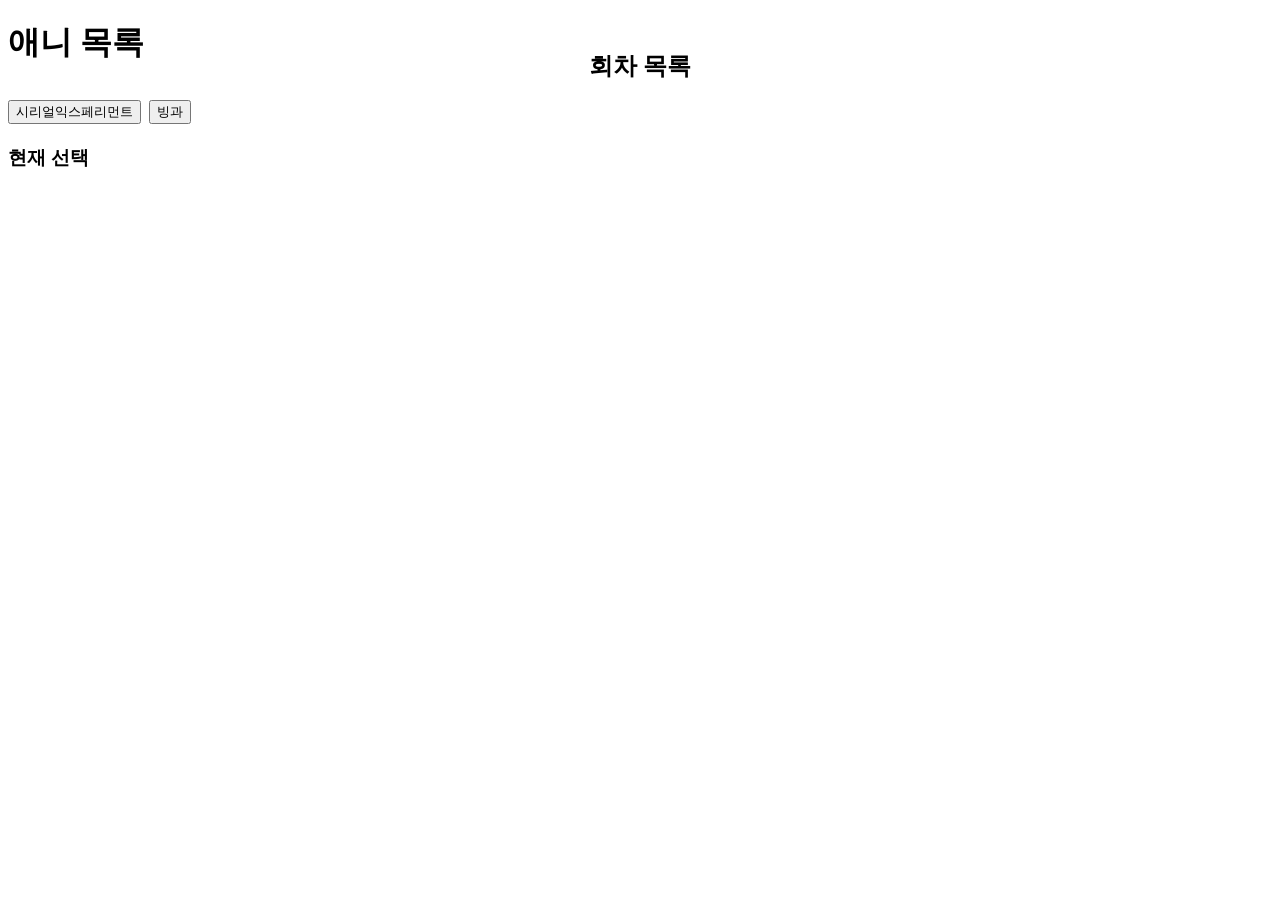
<file: index.html>
<!DOCTYPE html>
<html lang="ko">
    <body>
        <head>
            <title> 애니보는사이트! </title>
            <meta charset="UTF-8">
            <link rel="stylesheet" href= "./miniWebSite.css">
        </head>

        <h1> 애니 목록 <h1>

         <div id="anime-list">
            <button class="anime-btn" data-anime = "lain"> 시리얼익스페리먼트 </button>  <!-- 이렇게 이게 무슨버튼인지 animeDate로 알려주는거임-->
            <button class="anime-btn"  data-anime = "hyouka"> 빙과 </button>
         </div>

         <h2>회차 목록</h2>

         <div id="episode-list"></div>
    
        <h3>현재 선택</h3>
        <div id="player-box"> 아직 선택된 화가 없습니다. </div>

        <script src="miniWebsSite.js"></script>
    </body>
</html>
</file>
<file: miniWebSite.css>
p{
    font-size: large;
    display: flex;
    justify-content: left;
    align-items: center;



}

#anime-list{



}

.anime-btn{
 


}

#episode-list{
    display: none;
    position: absolute;
    background-color: black;
    margin-top: 10px;
    border-radius: 12px; /* 요게 그거임 그 테두리 둥글게깎는거*/
    top: 50%;
    left: 50%;
    transform: translate(-50%,-50%);
    width: 500px;
    height: 500px;
}

.episode-btn{
    display: flex;
    width: 490px;
    padding: 10px;
    margin: 5px;
    background-color: #333;
    color: white;
    border-radius: 8px;
    cursor: pointer; /* 이건 버튼 위에 올렸을때 마우스커서 바뀜*/
}


#player-box{
    display: none;
    position: absolute;
    top: 50%;
    left: 50%;
    transform: translate(-50%,-50%);
    width: 300px;
    height: 300px;

    

}

/*
참고로 요렇게 만들면 이건 자식들을 정렬시키는거임 화면상단 중앙으로 즉 자기자신한테 쓰는거아님
position: absolute;
display: flex;
justify-content: center;
align-items: start;
*/

h2{
    position: absolute;
    top: 30px;
    left: 50%;
    transform: translateX(-50%);


}
</file>
